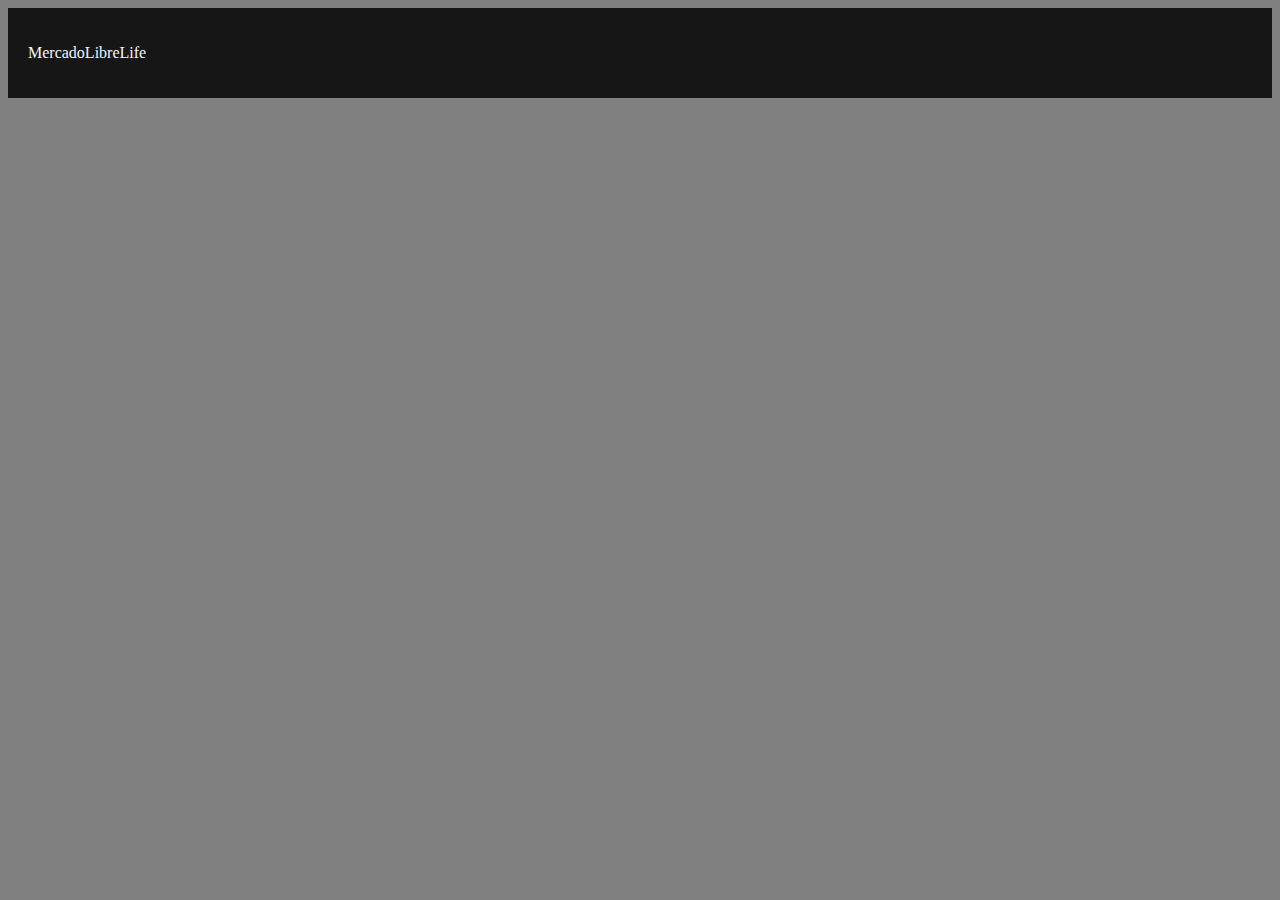
<file: index.html>
<!DOCTYPE html>
<html lang="en">

<head>
    <meta charset="UTF-8">
    <meta http-equiv="X-UA-Compatible" content="IE=edge">
    <meta name="viewport" content="width=device-width, initial-scale=1.0">
    <link rel="stylesheet" href="./assets/css/index.css">
    <title>Document</title>
</head>

<body>
    <header>
        <div class="titulo"></div>
    </header>
    <div class="contenedor"></div>

    <footer>
        <script src="./assets/js/index.js" type="module"></script>
    </footer>
</body>

</html>
</file>
<file: assets/css/index.css>
body{
background-color: gray;
} 

.imagen{
    width: 20vw;
}

.titulo {
    background-color: rgb(22, 22, 22);
    padding: 20px;
}

.title {
    color: aliceblue;
}

.contenedor{
    display: flex;
    flex-direction: row;
    flex-wrap: wrap;
    justify-content: center;
}

.product {
    display: flex;
    background-color: white;
    margin: 10px;
    width: 20vw;
    height: 80vh;
    border-radius: 20px;
    flex-direction: column;
    justify-content: center;
}
</file>
